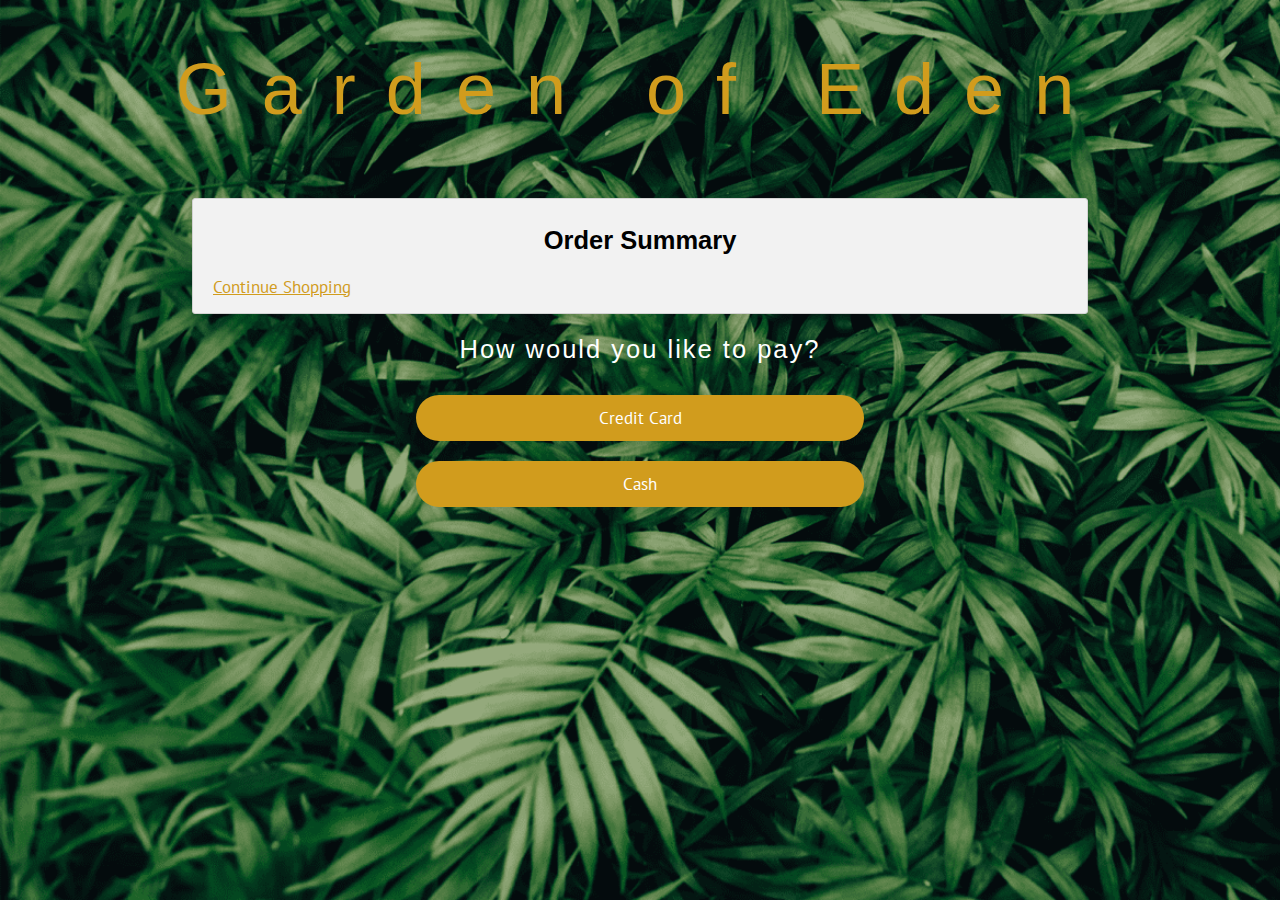
<file: checkout.html>
<!DOCTYPE html>
<html>

<head>
  <meta charset="UTF-8" />
  <meta name="viewport" content="width=device-width, initial-scale=1.0" />

  <title>Checkout Cart</title>

  <link rel="stylesheet" href="checkout.css" />
  <script src="main.js"></script>
</head>

<body onload="fillCart()">
  <h1>Garden of Eden</h1>
  <div class="mainContainer">
    <div id="container1">
      <h2>Order Summary</h2>
      <a id="cart" href="./index.html">Continue Shopping</a>
    </div>

    <div class="paymentChoice">
      <h2 class="pay-question">How would you like to pay?</h2>
      <a><button id="creditCardButton" class="creditCardButton btn" onclick="ccSelection()">Credit
          Card</button></a>
      <a><button id="cashButton" class="cashButton btn" onclick="cashSelection()">Cash</button></a>
    </div>
    <div id="shipBillContainer">
      <form>
        <div class="container2">
          <h2>Shipping</h2>

          <label for="shipName">Full Name </label>
          <input type="text" id="shipName" placeholder="Clinton M. Johnson">
          <label for="shipAdd">Shipping Address</label>
          <input type="text" id="shipAdd" placeholder="1570 Woodward Ave.">
          <label for="shipCity">City</label>
          <input type="text" id="shipCity" placeholder="Detroit">
          <label for="shipState">State</label>
          <input type="text" id="shipState" placeholder="MI">
          <label for="shipZip">Zip Code</label>
          <input type="text" id="shipZip" placeholder="48226">
        </div>
        <div class="container3">

          <h2>Billing</h2>

          <label for="billName">Full Name</label>
          <input type="text" id="billName" placeholder="Clinton M. Johnson">
          <label for="Email">Email</label>
          <input type="text" id="Email" placeholder="bootcamps@grandcircus.co">
          <label for="billAdd">Address</label>
          <input type="text" id="billAdd" placeholder="1570 Woodward Ave.">
          <label for="billCity">City</label>
          <input type="text" id="billCity" placeholder="Detroit">
          <label for="billState">State</label>
          <input type="text" id="billState" placeholder="MI">
          <label for="billZip">Zip Code</label>
          <input type="text" id="billZip" placeholder="48226">

          <h2>Payment</h2>

          <label for="ccNumber">Credit Card</label>
          <input type="text" id="ccNumber" placeholder="1111-2222-3333-4444">
          <label for="expMonth">Expiration Month</label>
          <input type="text" id="expMonth" placeholder="January">
          <label for="expYear">Expiration Year</label>
          <input type="text" id="expYear" placeholder="2015">
          <label for="cvv">CVV</label>
          <input type="text" id="cvv" placeholder="123">

          <input type="submit" id="processOrder" class="processOrder1 btn">
          <!-- <button id="processOrder" class="processOrder1 btn">Process
            Order</button> -->
          <!-- <a href="receipt.html" class="processOrder1"></a> -->

      </form>
    </div>
  </div>
  <div id="cashPayment">
    <div class="cashAmount">Please enter the amount of cash you would like to deposit:</div>
    <div class="cashInput"></div>

    <input type="number" id="cashInput" placeholder="$20.00">
    <button onclick="loadAmount()" id="Enter" class="Enter btn">Enter</button>
    <div class="amountEntered">Amount Entered:
      <div id="demo"></div>
    </div>
    <div class="remainingAmount"><span id="remainingAmountText">Remaining Amount:</span>$ <span
        id="amountRemaining"></span>
    </div>
    <a href="receipt.html" class="processOrder2">
      <button id="processOrder" class="processOrder2 btn">Process Order</button>
    </a>

  </div>

</body>


</html>
</file>
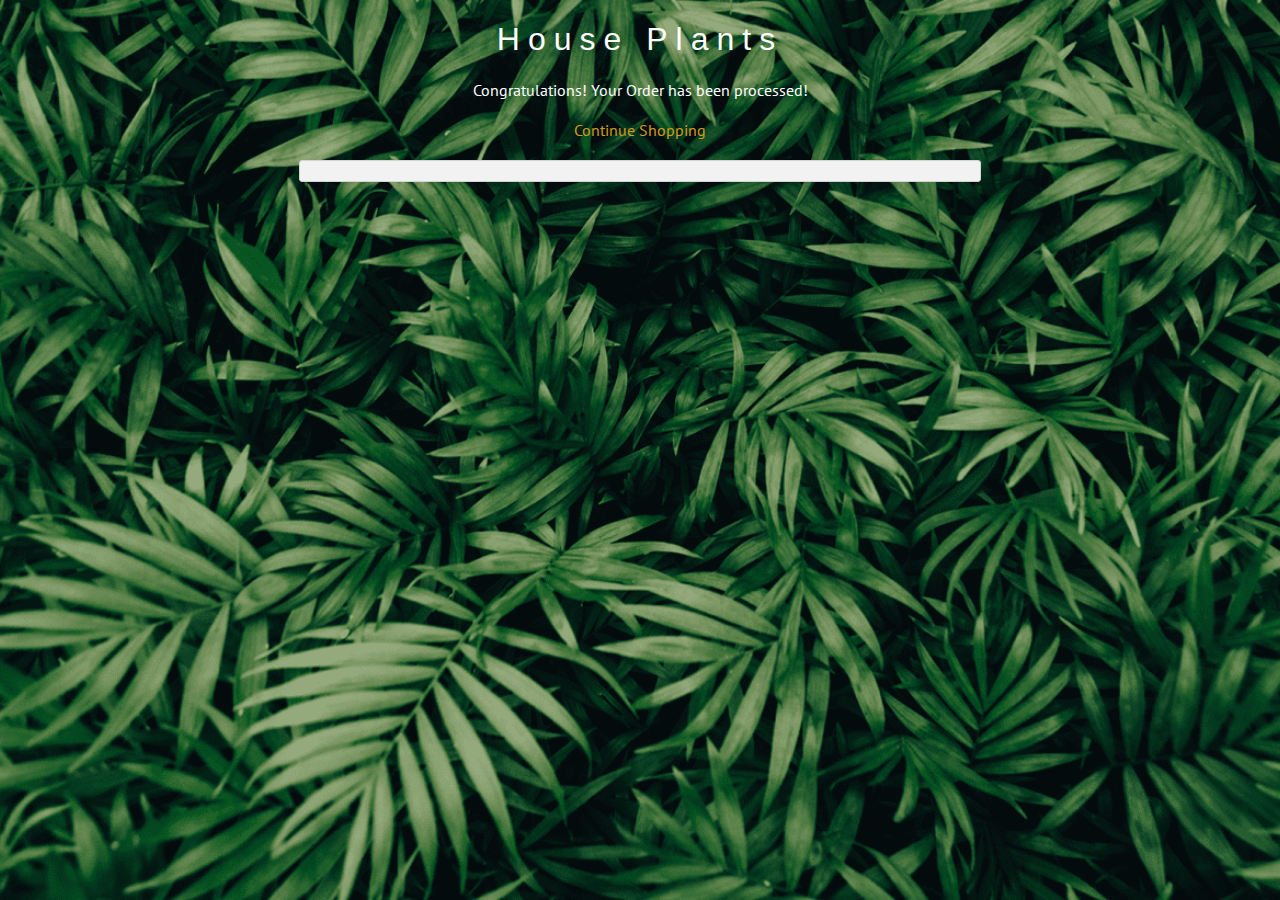
<file: receipt.html>
<!DOCTYPE html>
<html lang="en">

<head>
    <meta charset="UTF-8">
    <meta name="viewport" content="width=device-width, initial-scale=1.0">
    <title>Receipt</title>
    <script src="main.js"></script> 
    <link rel="stylesheet" href="receipt.css">   
</head>

<body onload="fillReceipt()">
    <h1>House Plants</h1>
    <img class="congratulations">Congratulations! Your Order has been processed!
    <img></img>
    <div class="receipt"></div>
    <a id="cart" href="./index.html">Continue Shopping</a>
    </div>
    <div id="receiptContainer"></div>
</body>

</html>
</file>
<file: checkout.css>
@import url(https://fonts.google.com/specimen/Krona+One);

@import url(https://fonts.googleapis.com/css2?family=PT+Sans&display=swap);

body {
    font-family: "PT Sans", sans-serif;
    font-size: 17px;
    padding: 0;
    margin: 0;
    background-image: url("images/checkout-background-image-palm.png");
    background-repeat: no-repeat;
    background-attachment: fixed;
    background-size: cover;
    display: flex;
    flex-direction: column;
    align-items: center;

}


h1 {
    font-family: "Krona One", sans-serif;
    color: #d19c1d;
    text-align: center;
    font-size: 32px;
    letter-spacing: 8px;
    font-weight: normal;
}


#cart {
    left: 50%;
}

h2 {
    font-family: "Krona One", sans-serif;
}

.mainContainer {
    display: flex;
    flex-direction: column;
    padding-top: 20px;
}

#container1 {
    background-color: #f2f2f2;
    padding: 5px 20px 15px 20px;
    border: 1px solid lightgrey;
    border-radius: 3px;
}

.purchasedItem {
    display: flex;
    flex-direction: row;
    align-items: center;
    justify-content: space-between;
}

.remove-button {
    margin-left: 10px;
}

.item-price {
    flex-grow: 2;
    text-align: right;
}

.money {
    display: flex;
    flex-direction: row;
    align-items: center;
    justify-content: space-between;
}

.container2 {
    background-color: #f2f2f2;
    padding: 5px 20px 15px 20px;
    border: 1px solid lightgrey;
    border-radius: 3px;
    margin-top: 15px;
    margin-bottom: 15px;

}

#cashPayment {
    background-color: #f2f2f2;
    padding: 5px 20px 15px 20px;
    border: 1px solid lightgrey;
    border-radius: 3px;
    text-align: center;
    justify-content: space-evenly;
}

.paymentChoice {
    text-align: center;
}


.pay-question {
    color: white;
    font-weight: normal;
    letter-spacing: 2px;
}

.container3 {
    background-color: #f2f2f2;
    padding: 5px 20px 15px 20px;
    border: 1px solid lightgrey;
    border-radius: 3px;
}

input[type="text"] {
    width: 93%;
    margin-bottom: 20px;
    padding: 12px;
    border: 1px solid #ccc;
    border-radius: 3px;

}

label {
    margin-bottom: 10px;
    display: block;
}


.btn {
    background-color: #d19c1d;
    color: white;
    padding: 12px;
    margin: 10px 0;
    border: none;
    width: 50%;
    border-radius: 24px;
    cursor: pointer;
    font-size: 17px;
    font-family: "PT Sans", sans-serif;

}

button:hover {
    background-color: #092621;
}


.Enter {
    width: 100px;
}


a {
    color: #d19c1d;
}

a:hover {
    color: #488c7f;
}

hr {
    border: 1px solid lightgrey;
}

span.price {
    float: right;
    color: grey;
}

#shipBillContainer {
    display: none;
}

#cashPayment {
    display: none;
    margin-top: 20px;
    padding-top: 20px;
}


h2 {
    text-align: center;
}

.cashAmount {
    margin-bottom: 10px;
}

.cashInput {
    margin-bottom: 10px;
}

.amountEntered {
    margin-top: 10px;
    margin-bottom: 10px;
}

.remainingAmount {
    margin-bottom: 10px;
}

.processOrder1 {
    transform: translateX(50%);
}

@media screen and (min-width: 768px) {
    h1 {
        font-size: 72px;
        letter-spacing: 30px;
    }

    .mainContainer {
        width: 70%;
    }

    input[type="text"] {
        width: 97%;
    }
}

#shipBillContainer {
    display: none;
}

#cashPayment {
    display: none;
}

h2 {
    text-align: center;
}

.cashAmount {
    margin-bottom: 10px;
}

.cashInput {
    margin-bottom: 10px;
}

.amountEntered {
    margin-top: 10px;
    margin-bottom: 10px;
}

.remainingAmount {
    margin-bottom: 10px;


}

@media screen and (min-width: 768px) {
    h1 {
        font-size: 72px;
        letter-spacing: 30px;
    }

    .mainContainer {
        width: 70%;
    }

    input[type="text"] {
        width: 97%;
    }
}
</file>
<file: receipt.css>
@import url(https://fonts.google.com/specimen/Krona+One);

@import url(https://fonts.googleapis.com/css2?family=PT+Sans&display=swap);

body {
    margin: 0;
    padding: 0;
    display: flex;
    background-image: url("images/checkout-background-image-palm.png");
    flex-direction: column;
    align-items: center;
    background-size: cover;
    background-repeat: no-repeat;
    background-position: center center;
    overflow: hidden;
    width: 100%;
    height: 100vh;
    font-family: "PT Sans", sans-serif;
    color: white;
}

h1 {
    font-family: "krona-one", sans-serif;
    letter-spacing: 8px;
    font-size: 32px;
    font-weight: normal;
    color: white;
}

a {
    text-decoration: none;
    color: #d19c1d;
    padding-top: 20px;
  }
  
  a:hover {
    color: #488c7f;
    cursor: pointer;
  }

  #receiptContainer {
    width: 50%;
    background-color: #f2f2f2;
    padding: 5px 20px 15px 20px;
    border: 1px solid lightgrey;
    border-radius: 3px;
    height: auto;
    display: flex;
    flex-direction: column;
    color: #2e282a;
    margin-top: 20px;
  }

  .purchasedItem {
    display: flex;
    flex-direction: row;
    align-items: center;
    justify-content: space-between;
}

.money {
  display: flex;
  flex-direction: row;
  align-items: center;
  justify-content: space-between;
}
</file>
